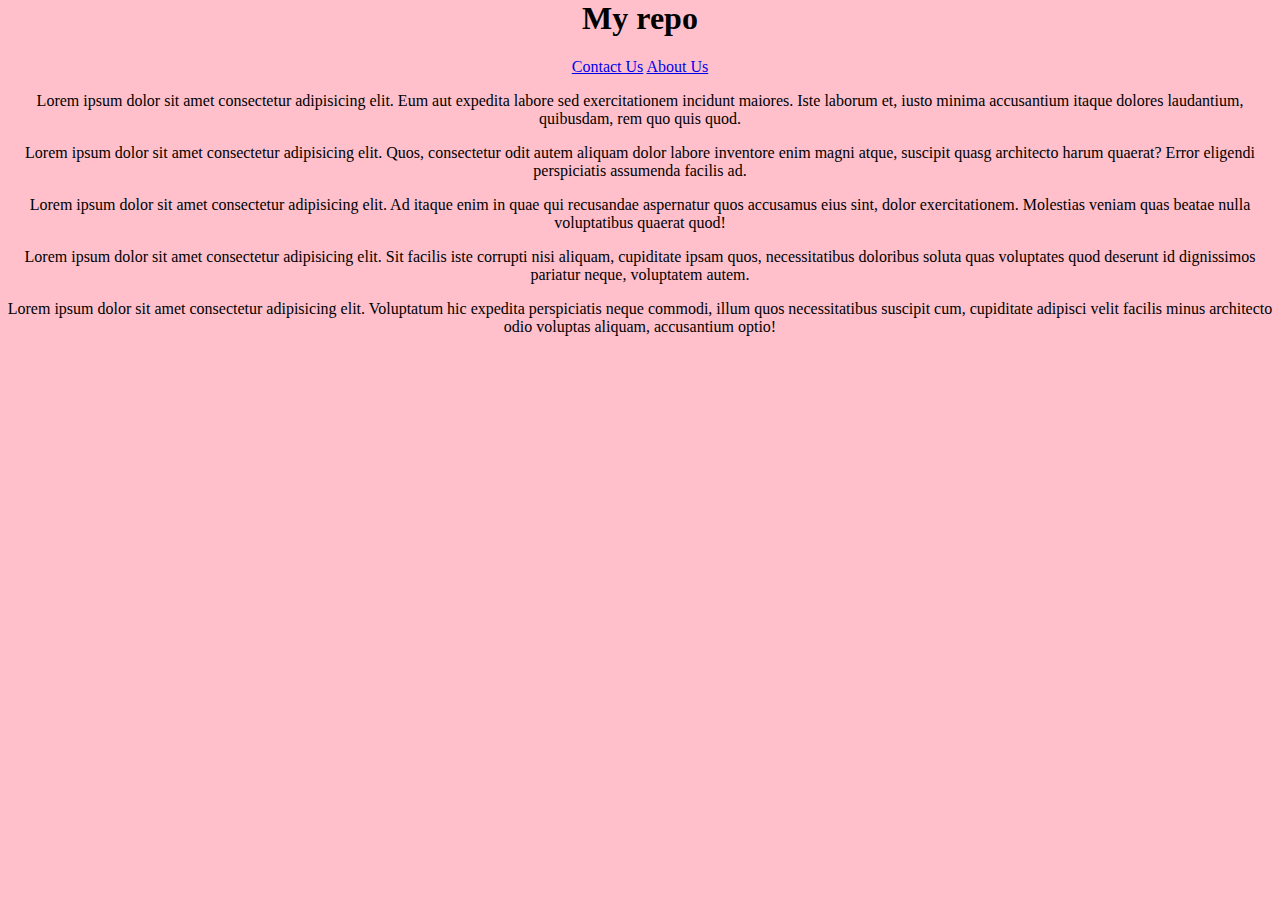
<file: index.html>
<html lang="en">
  <head>
    <meta charset="UTF-8" />
    <meta http-equiv="X-UA-Compatible" content="IE=edge" />
    <meta name="viewport" content="width=device-width, initial-scale=1.0" />
    <title>Myrepo</title>
    <link rel="stylesheet" href="styles.css" />
  </head>
  <body>
    <h1>My repo</h1>
    <a href="/contact.html">Contact Us</a>
    <a href="/myrepo/aboutus.html">About Us</a>
    <p>
      Lorem ipsum dolor sit amet consectetur adipisicing elit. Eum aut expedita
      labore sed exercitationem incidunt maiores. Iste laborum et, iusto minima
      accusantium itaque dolores laudantium, quibusdam, rem quo quis quod.
    </p>
    <p>
      Lorem ipsum dolor sit amet consectetur adipisicing elit. Quos, consectetur
      odit autem aliquam dolor labore inventore enim magni atque, suscipit quasg
      architecto harum quaerat? Error eligendi perspiciatis assumenda facilis
      ad.
    </p>
    <p>
      Lorem ipsum dolor sit amet consectetur adipisicing elit. Ad itaque enim in
      quae qui recusandae aspernatur quos accusamus eius sint, dolor
      exercitationem. Molestias veniam quas beatae nulla voluptatibus quaerat
      quod!
    </p>
    <p>
      Lorem ipsum dolor sit amet consectetur adipisicing elit. Sit facilis iste
      corrupti nisi aliquam, cupiditate ipsam quos, necessitatibus doloribus
      soluta quas voluptates quod deserunt id dignissimos pariatur neque,
      voluptatem autem.
    </p>
    <p>
      Lorem ipsum dolor sit amet consectetur adipisicing elit. Voluptatum hic
      expedita perspiciatis neque commodi, illum quos necessitatibus suscipit
      cum, cupiditate adipisci velit facilis minus architecto odio voluptas
      aliquam, accusantium optio!
    </p>
  </body>
</html>
</file>
<file: styles.css>
body {
  margin: 0px;
  background: pink;
  text-align: center;
}
</file>
